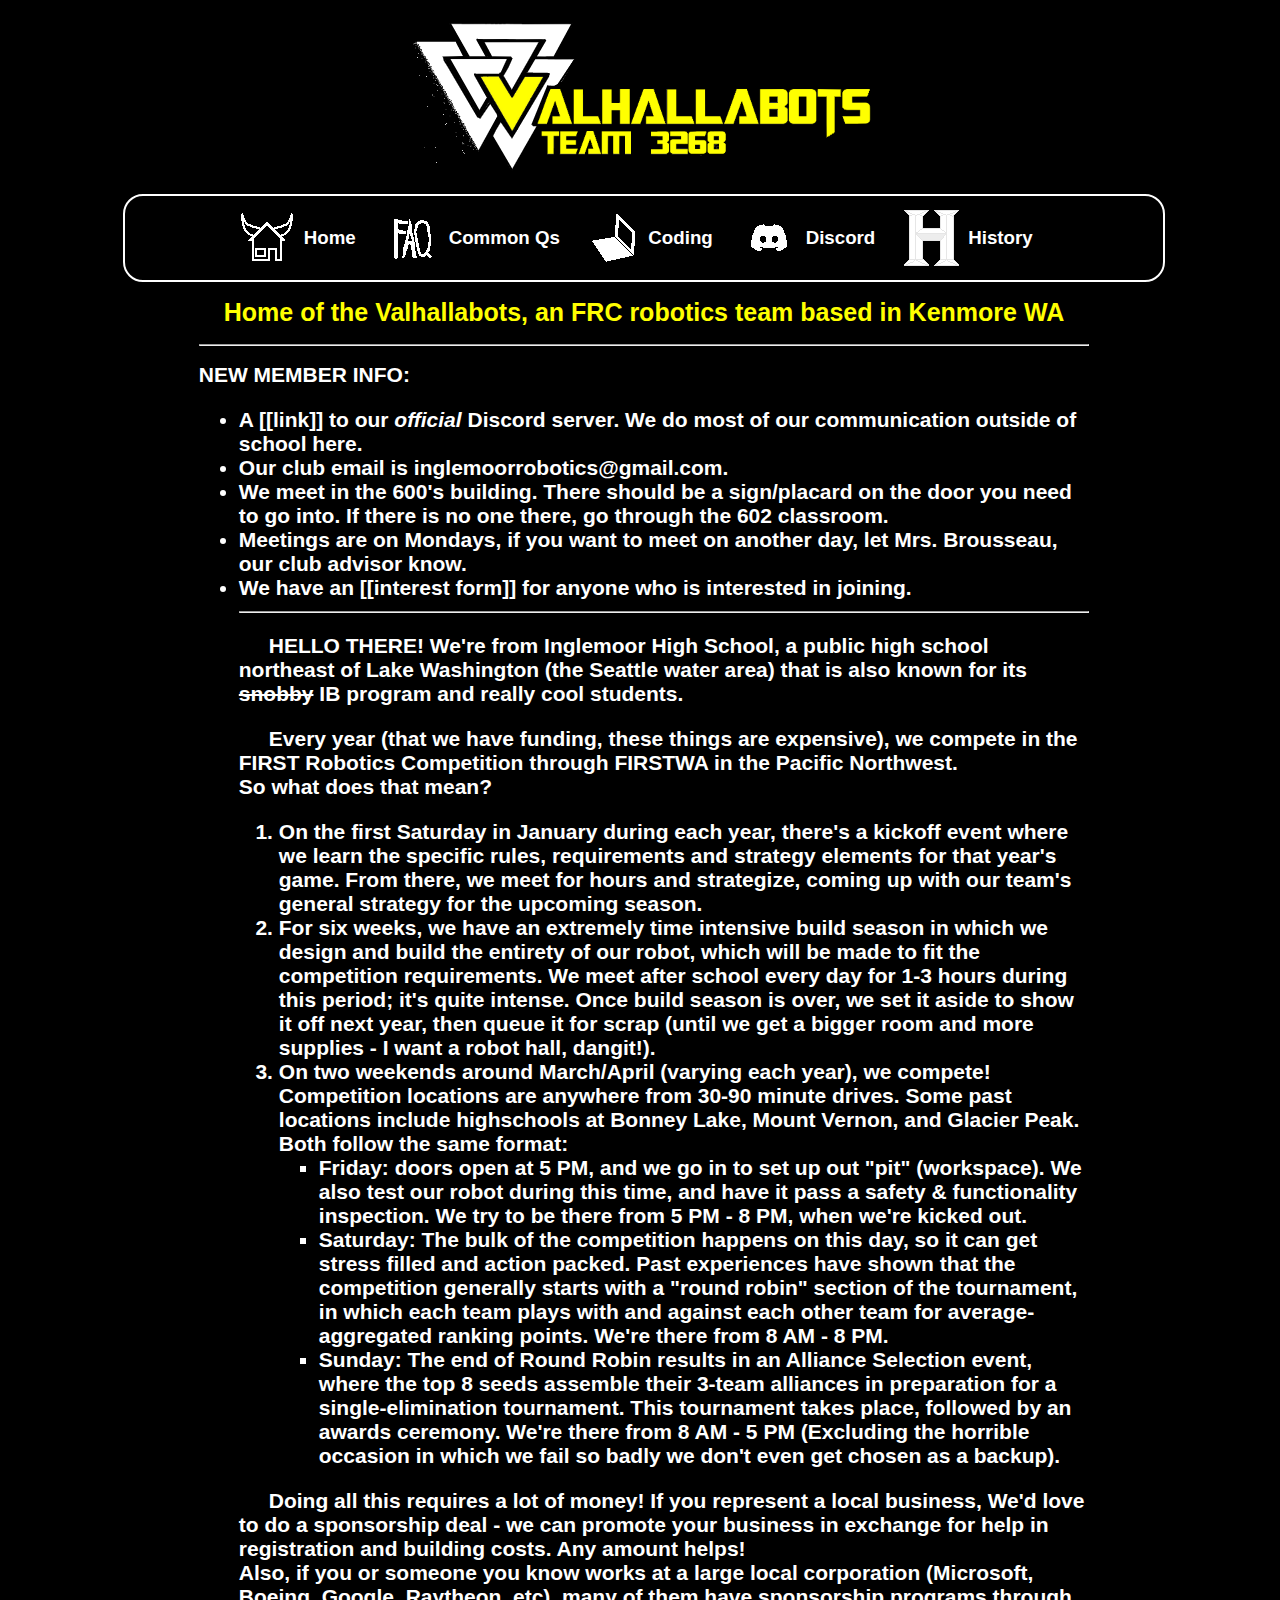
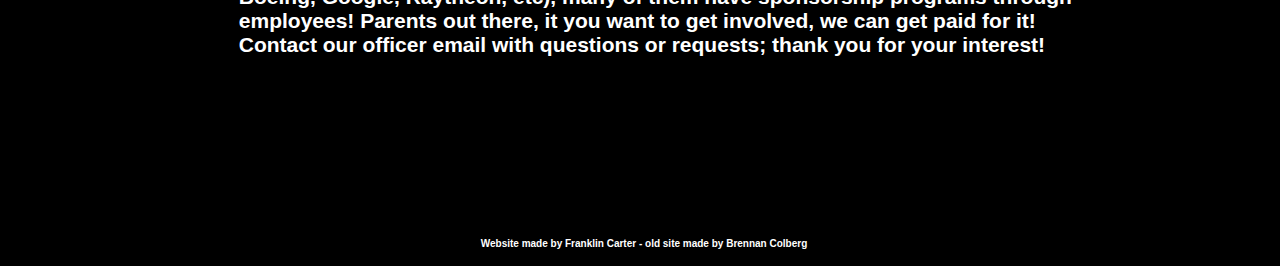
<file: index.html>
<!DOCTYPE html>
<html lang="en-US">

<head>
  <meta charset="utf-8">
  <meta name="viewport" content="width=device-width">
  <title>Valhallabots Home Page</title>
  <link href="style.css" rel="stylesheet" type="text/css" />
</head>

<body>
  <h1>
    <img src="logo.png">
  </h1>

  <div id="navbar">
  </div>
  <div id="main">
		<article>
			<section>
				<h1>Home of the Valhallabots, an FRC robotics team based in Kenmore WA</h1>
				<hr>
					<h2>NEW MEMBER INFO:<h2>
					<ul>
						<li><a href = 'https://frc3268.github.io/discordinvite.html'>A [[link]] to our <i>official</i> Discord server. We do most of our communication outside of school here.</a></li>
						<li>Our club email is inglemoorrobotics@gmail.com.</li>
						<li>We meet in the 600's building. There should be a sign/placard on the door you need to go into. If there is no one there, go through the 602 classroom.</li>
						<li>Meetings are on Mondays, if you want to meet on another day, let Mrs. Brousseau, our club advisor know.</li>
						<li>We have an <a href = "https://forms.gle/EP86q86hrJ6zAJE37">[[interest form]]</a> for anyone who is interested in joining.</li>
				<hr>
				<p><strong>HELLO THERE!</strong> We're from Inglemoor High School, a public high school northeast of Lake Washington (the Seattle water area) that is also known for its <del>snobby</del> IB program and really cool students.</p>
				<p>Every year (that we have funding, these things are expensive), we compete in the <strong>FIRST Robotics Competition</strong> through FIRSTWA in the Pacific Northwest. </br> So what does that mean?</p>
				<ol>
					<li>On the first Saturday in January during each year, there's a <strong>kickoff event</strong> where we learn the specific rules, requirements and strategy elements for that year's game. From there, we meet for hours and strategize, coming up with our team's general strategy for the upcoming season.</li>
					<li>For six weeks, we have an extremely time intensive <strong>build season</strong> in which we design and build the entirety of our robot, which will be made to fit the competition requirements. We meet after school every day for 1-3 hours during this period; it's quite intense. Once build season is over, we set it aside to show it off next year, then queue it for scrap (until we get a bigger room and more supplies - I want a robot hall, dangit!). </li>
					<li>On two weekends around March/April (varying each year), we compete! Competition locations are anywhere from 30-90 minute drives. Some past locations include highschools at Bonney Lake, Mount Vernon, and Glacier Peak. Both follow the same format:
						<ul>
							<li>Friday: doors open at 5 PM, and we go in to set up out "pit" (workspace). We also test our robot during this time, and have it pass a safety &amp; functionality inspection. We try to be there from 5 PM - 8 PM, when we're kicked out.</li>
							<li>Saturday: The bulk of the competition happens on this day, so it can get stress filled and action packed. Past experiences have shown that the competition generally starts with a "round robin" section of the tournament, in which each team plays with and against each other team for average-aggregated ranking points. We're there from 8 AM - 8 PM.</li>
							<li>Sunday: The end of Round Robin results in an Alliance Selection event, where the top 8 seeds assemble their 3-team alliances in preparation for a single-elimination tournament. This tournament takes place, followed by an awards ceremony. We're there from 8 AM - 5 PM (Excluding the horrible occasion in which we fail so badly we don't even get chosen as a backup).</li>
						</ul>
					</li>
				</ol>
				<p>Doing all this requires a lot of money! If you represent a local business, We'd love to do a sponsorship deal - we can promote your business in exchange for help in registration and building costs. Any amount helps! </br> Also, if you or someone you know works at a large local corporation (Microsoft, Boeing, Google, Raytheon, etc), many of them have sponsorship programs through employees! Parents out there, it you want to get involved, we can get paid for it! Contact our <a href="mailto:ihsrobotics@gmail.com">officer email</a> with questions or requests; thank you for your interest!</p>
			</section>
		</article>
	</div>
  <footer>
    <h5>Website made by Franklin Carter - old site made by Brennan Colberg</h5>
  </footer>
  <script src="header.js"></script>
</body>

</html>
</file>
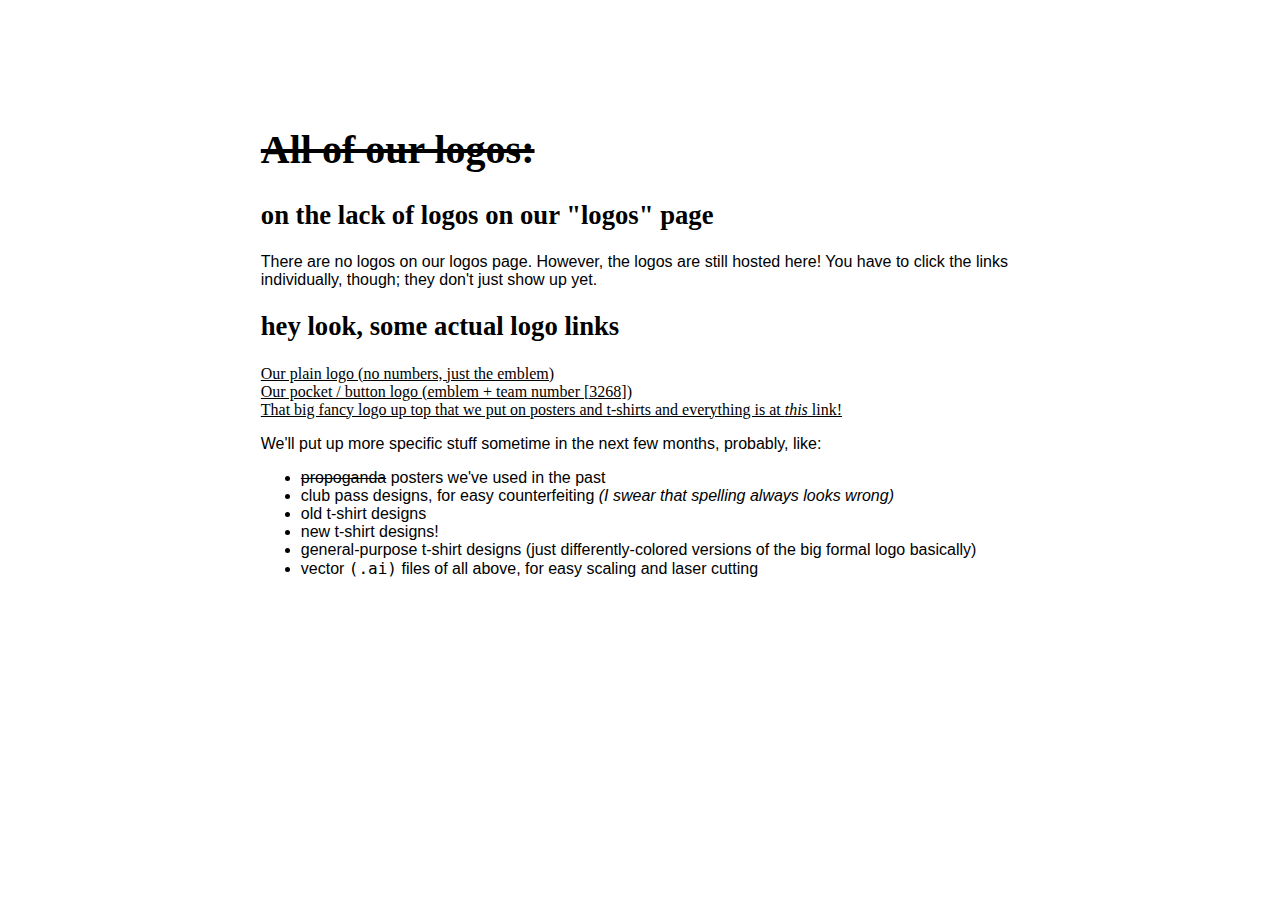
<file: logos/index.html>
<!DOCTYPE html>
<html lang="en">
	<head>
		<!-- header code -->
		<link type="text/css" href="/header.css" rel="stylesheet" />
		<script type="text/javascript" src="/header.js"></script>
		<!-- body/article code -->
		<link type="text/css" href="/article.css" rel="stylesheet" />
	</head>
	<body>
		<header><!-- auto-generates with JavaScript --></header>
		<article>
			<h1><del>All of our logos:</del></h1>
			<section>
				<h2>on the lack of logos on our "logos" page</h2>
				<p>There are no logos on our logos page. However, the logos are still hosted here! You have to click the links individually, though; they don't just show up yet.</p>
			</section>
			<section>
				<h2>hey look, some actual logo links</h2>
				<a href="/logos/Logo_Plain.png">Our plain logo (no numbers, just the emblem)</a><br />
				<a href="/logos/Logo_Simple.png">Our pocket / button logo (emblem + team number [3268])</a><br />
				<a href="/logos/Logo_Text.png">That big fancy logo up top that we put on posters and t-shirts and everything is at <em>this</em> link!</a>
				<p>We'll put up more specific stuff sometime in the next few months, probably, like:</p>
				<ul>
					<li><del>propoganda</del> posters we've used in the past</li>
					<li>club pass designs, for easy counterfeiting <em>(I swear that spelling always looks wrong)</em></li>
					<li>old t-shirt designs</li>
					<li>new t-shirt designs!</li>
					<li>general-purpose t-shirt designs (just differently-colored versions of the big formal logo basically)</li>
					<li>vector <code>(.ai)</code> files of all above, for easy scaling and laser cutting</li>
				</ul>
			</section>
		</article>
		<footer></footer>
	</body>
</html>
</file>
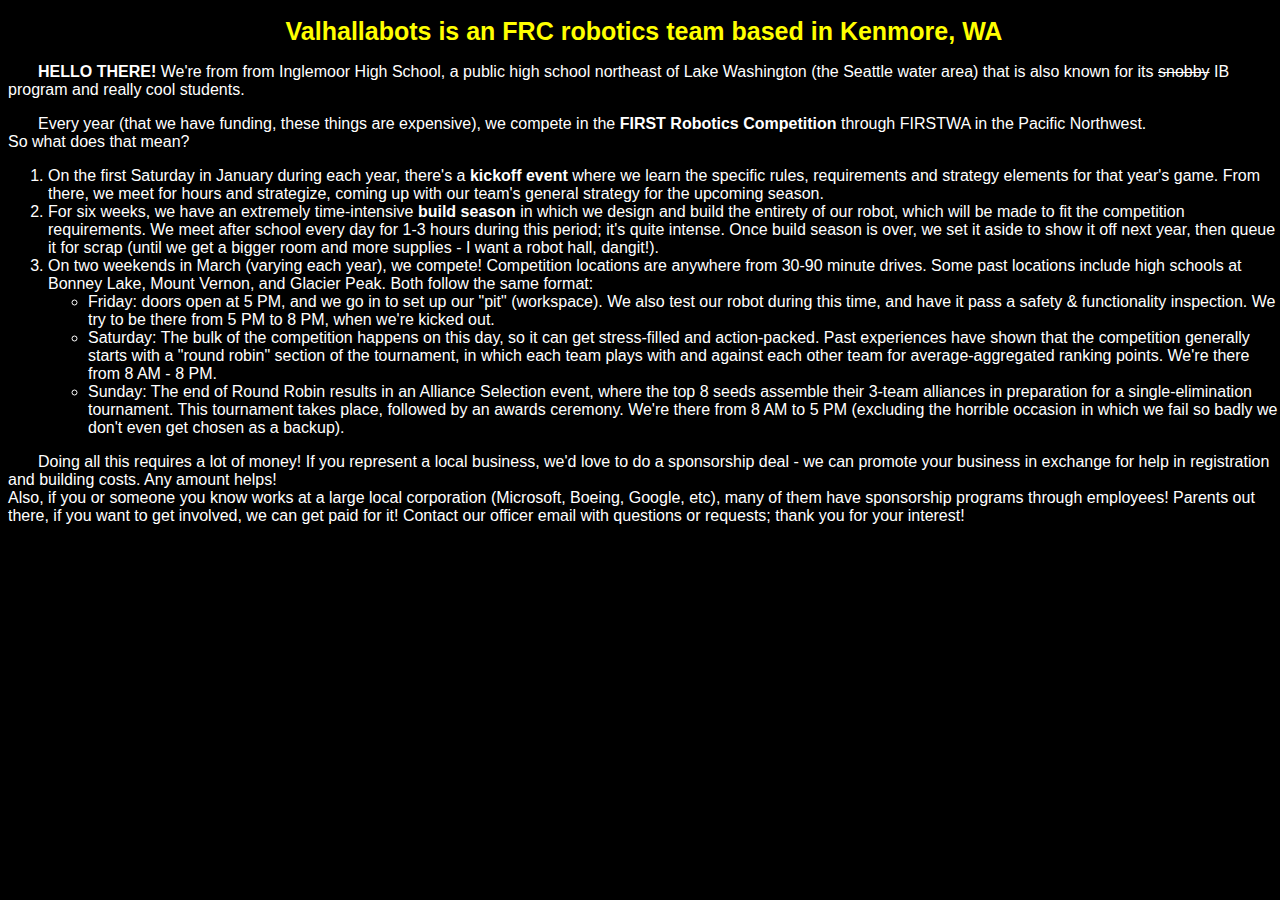
<file: about.html>
<!DOCTYPE html>
<html lang="en">
	
	<head>
		<title>About | Inglemoor Valhallabots</title>
		<link href="style.css" rel="stylesheet">
	</head>
	
	<body>
		<!-- header auto-generation with JavaScript -->
		<header></header>
		<script src="header.js"></script>
		<!-- header done, now body -->
		<article>
			<section>
				<h1>Valhallabots is an FRC robotics team based in Kenmore, WA</h1>
				<p><strong>HELLO THERE!</strong> We're from from Inglemoor High School, a public high school northeast of Lake Washington (the Seattle water area) that is also known for its <del>snobby</del> IB program and really cool students.</p>
				<p>Every year (that we have funding, these things are expensive), we compete in the <strong>FIRST Robotics Competition</strong> through FIRSTWA in the Pacific Northwest. </br> So what does that mean?</p>
				<ol>
					<li>On the first Saturday in January during each year, there's a <strong>kickoff event</strong> where we learn the specific rules, requirements and strategy elements for that year's game. From there, we meet for hours and strategize, coming up with our team's general strategy for the upcoming season.</li>
					<li>For six weeks, we have an extremely time-intensive <strong>build season</strong> in which we design and build the entirety of our robot, which will be made to fit the competition requirements. We meet after school every day for 1-3 hours during this period; it's quite intense. Once build season is over, we set it aside to show it off next year, then queue it for scrap (until we get a bigger room and more supplies - I want a robot hall, dangit!). </li>
					<li>On two weekends in March (varying each year), we compete! Competition locations are anywhere from 30-90 minute drives. Some past locations include high schools at Bonney Lake, Mount Vernon, and Glacier Peak. Both follow the same format:
						<ul>
							<li>Friday: doors open at 5 PM, and we go in to set up our "pit" (workspace). We also test our robot during this time, and have it pass a safety &amp; functionality inspection. We try to be there from 5 PM to 8 PM, when we're kicked out.</li>
							<li>Saturday: The bulk of the competition happens on this day, so it can get stress-filled and action-packed. Past experiences have shown that the competition generally starts with a "round robin" section of the tournament, in which each team plays with and against each other team for average-aggregated ranking points. We're there from 8 AM - 8 PM.</li>
							<li>Sunday: The end of Round Robin results in an Alliance Selection event, where the top 8 seeds assemble their 3-team alliances in preparation for a single-elimination tournament. This tournament takes place, followed by an awards ceremony. We're there from 8 AM to 5 PM (excluding the horrible occasion in which we fail so badly we don't even get chosen as a backup).</li>
						</ul>
					</li>
				</ol>
				<p>Doing all this requires a lot of money! If you represent a local business, we'd love to do a sponsorship deal - we can promote your business in exchange for help in registration and building costs. Any amount helps! </br> Also, if you or someone you know works at a large local corporation (Microsoft, Boeing, Google, etc), many of them have sponsorship programs through employees! Parents out there, if you want to get involved, we can get paid for it! Contact our <a href="mailto:ihsrobotics@gmail.com">officer email</a> with questions or requests; thank you for your interest!</p>
			</section>
		</article>
		<footer></footer>
	</body>
	
</html>
</file>
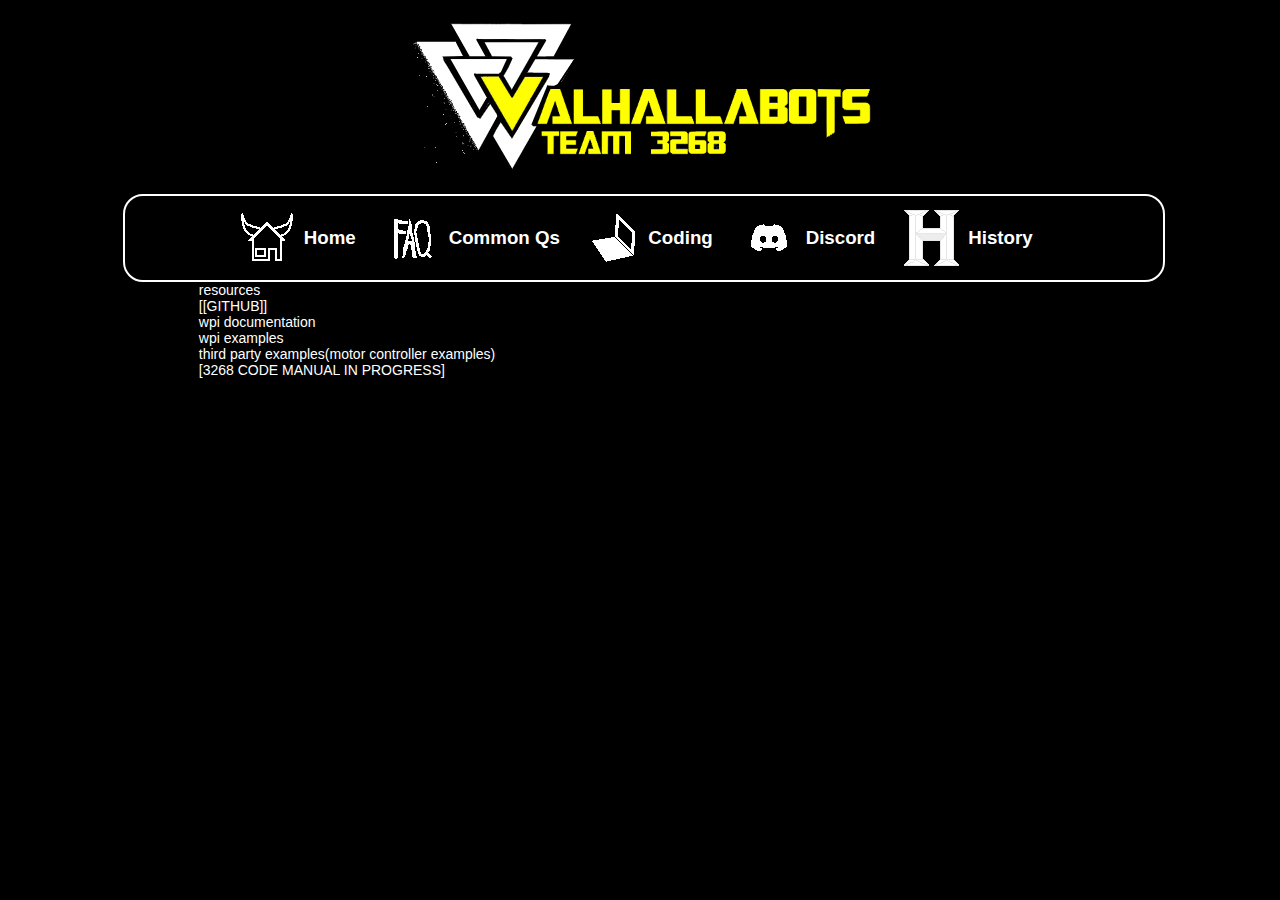
<file: coding.html>
<!DOCTYPE html>
<html lang="en">

<head>
	<title>Coding</title>
	<link href="style.css" rel="stylesheet">
</head>

<body>
	<!-- header auto-generation with JavaScript is no more -->
	  <h1>
	    <img src="logo.png">
	  </h1>

	  <div id="navbar">
	  </div>
	<!-- kinda the body -->
	<div id="main">
		<section>
			resources
			<br>
			<a href='https://github.com/frc3268'>[[GITHUB]]</a>
			<br>
			<a href = "https://docs.wpilib.org/en/stable/">wpi documentation</a>
			<br>
			<a href = "https://docs.wpilib.org/en/stable/docs/software/examples-tutorials/wpilib-examples.html">wpi examples</a>
			<br>
			<a href = "https://docs.wpilib.org/en/stable/docs/software/examples-tutorials/third-party-examples.html">third party examples(motor controller examples)</a>
			<br>
			[3268 CODE MANUAL IN PROGRESS]
		</section>
	</div>
	<footer></footer>
	<script src="header.js"></script>	
</body>

</html>
</file>
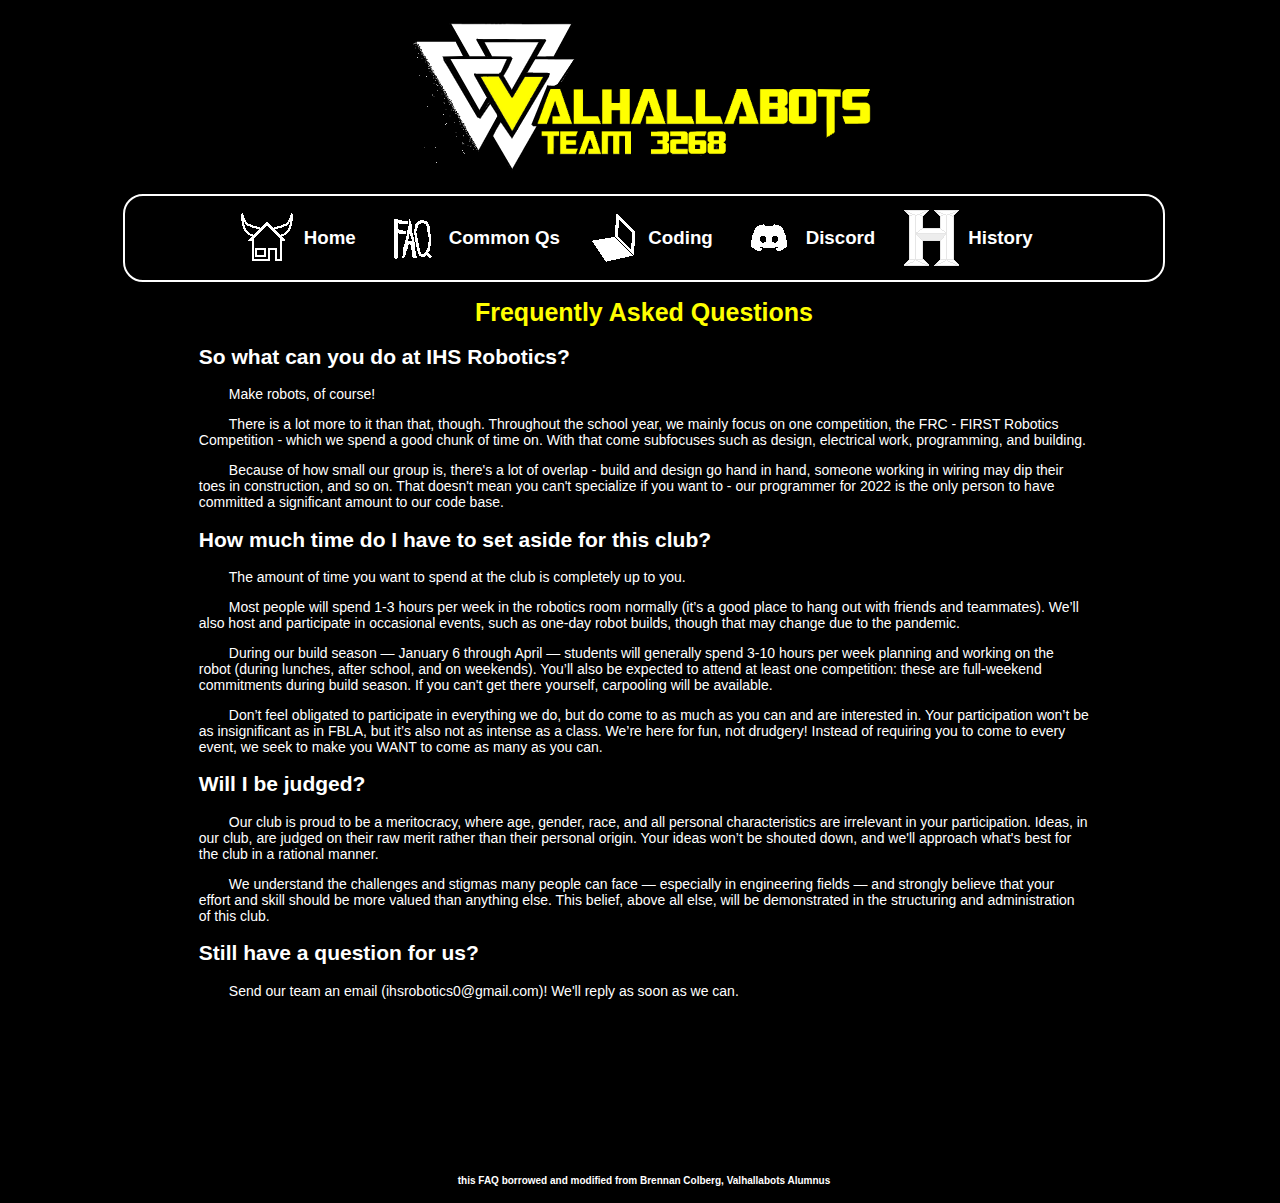
<file: faq.html>
<!DOCTYPE html>
<html lang="eng-US">

<head>
  <meta charset="utf-8">
  <meta name="viewport" content="width=device-width">
  <title>Frequently Asked Questions</title>
  <link href="style.css" rel="stylesheet" type="text/css" />
</head>

<body>
  <h1>
    <img src="logo.png">
  </h1>

  <div id="navbar">
  </div>
  <div id="main">
    <h1>Frequently Asked Questions</h1>
      <section>
        <h2>So what can you do at IHS Robotics?</h2>
        <p>
          Make robots, of course! 
        </p>
        <p>
          There is a lot more to it than that, though. Throughout the school year, we mainly focus on one competition, the FRC - FIRST Robotics Competition - which we spend a good chunk of time on. With that come subfocuses such as design, electrical work, programming, and building. 
        </p>
        <p>
          Because of how small our group is, there's a lot of overlap - build and design go hand in hand, someone working in wiring may dip their toes in construction, and so on. That doesn't mean you can't specialize if you want to - our programmer for 2022 is the only person to have committed a significant amount to our code base.  
        </p>
      </section>
			<section>
				<h2>How much time do I have to set aside for this club?</h2>
				<p>The amount of time you want to spend at the club is completely up to you. </p>
				<p>Most people will spend 1-3 hours per week in the robotics room normally (it’s a good place to hang out with friends and teammates). We’ll also host and participate in occasional events, such as one-day robot builds, though that may change due to the pandemic. </p>
				<p>During our build season — January 6 through April — students will generally spend 3-10 hours per week planning and working on the robot (during lunches, after school, and on weekends). You’ll also be expected to attend at least one competition: these are full-weekend commitments during build season. If you can't get there yourself, carpooling 
will be available.</p>
				<p>Don’t feel obligated to participate in everything we do, but do come to as much as you can and are interested in. Your participation won’t be as insignificant as in FBLA, but it’s also not as intense as a class. We’re here for fun, not drudgery! Instead of requiring you to come to every event, we seek to make you WANT to come as many as you can.</p>
			</section>
			<section>
				<h2>Will I be judged?</h2>
				<p>Our club is proud to be a meritocracy, where age, gender, race, and all personal characteristics are irrelevant in your participation. Ideas, in our club, are judged on their raw merit rather than their personal origin. Your ideas won’t be shouted down, and we'll approach what's best for the club in a rational manner. </p>
				<p>We understand the challenges and stigmas many people can face — especially in engineering fields — and strongly believe that your effort and skill should be more valued than anything else. This belief, above all else, will be demonstrated in the structuring and administration of this club.</p>
			</section>
			<section>
				<h2>Still have a question for us?</h2>
				<p>Send our team an email (<a href="mailto: ihsrobotics0@gmail.com">ihsrobotics0@gmail.com</a>)! We'll reply as soon as we can.</p>
			</section>
		</div>
  <footer>
    <h5> this FAQ borrowed and modified from Brennan Colberg, Valhallabots Alumnus</h5>
  </footer>
  <script src="header.js"></script>
</body>

</html>
</file>
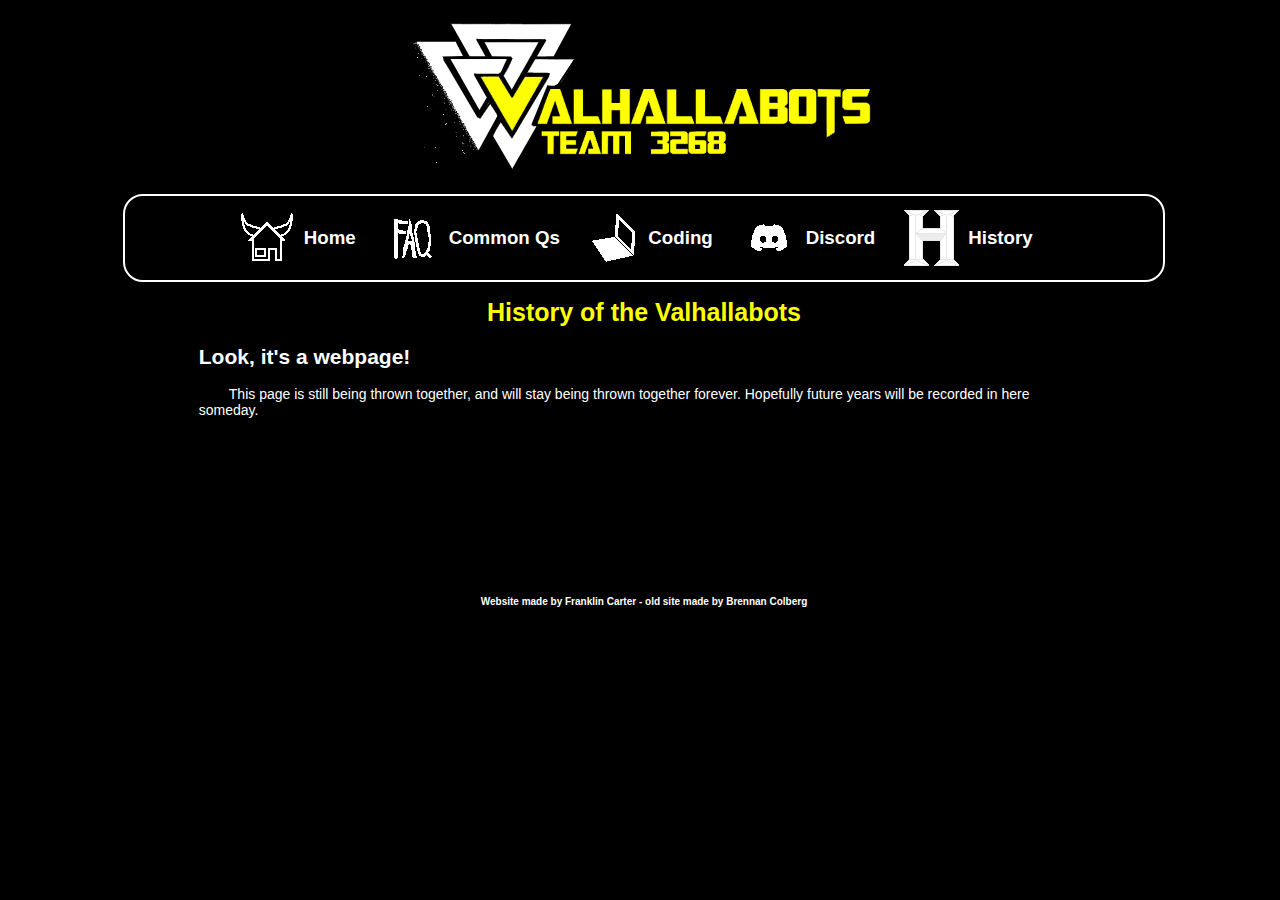
<file: history.html>
<!DOCTYPE html>
<html lang="en-US">

<head>
  <meta charset="utf-8">
  <meta name="viewport" content="width=device-width">
  <title>History of the Valhallabots</title>
  <link href="style.css" rel="stylesheet" type="text/css" />
</head>

<body>
  <h1>
    <img src="logo.png">
  </h1>

  <div id="navbar">
  </div>
  <div id="main">
    <h1>History of the Valhallabots</h1>
      <section>
        <h2>Look, it's a webpage! </h2>
          <p>
            This page is still being thrown together, and will stay being thrown together forever. Hopefully future years will be recorded in here someday.  
          </p>
      </section>
      <section>
        
	<section>
		<h2></h2>
	</section>
	</div>
  <footer>
    <h5>Website made by Franklin Carter - old site made by Brennan Colberg</h5>
  </footer>
  <script src="header.js"></script>
</body>

</html>
</file>
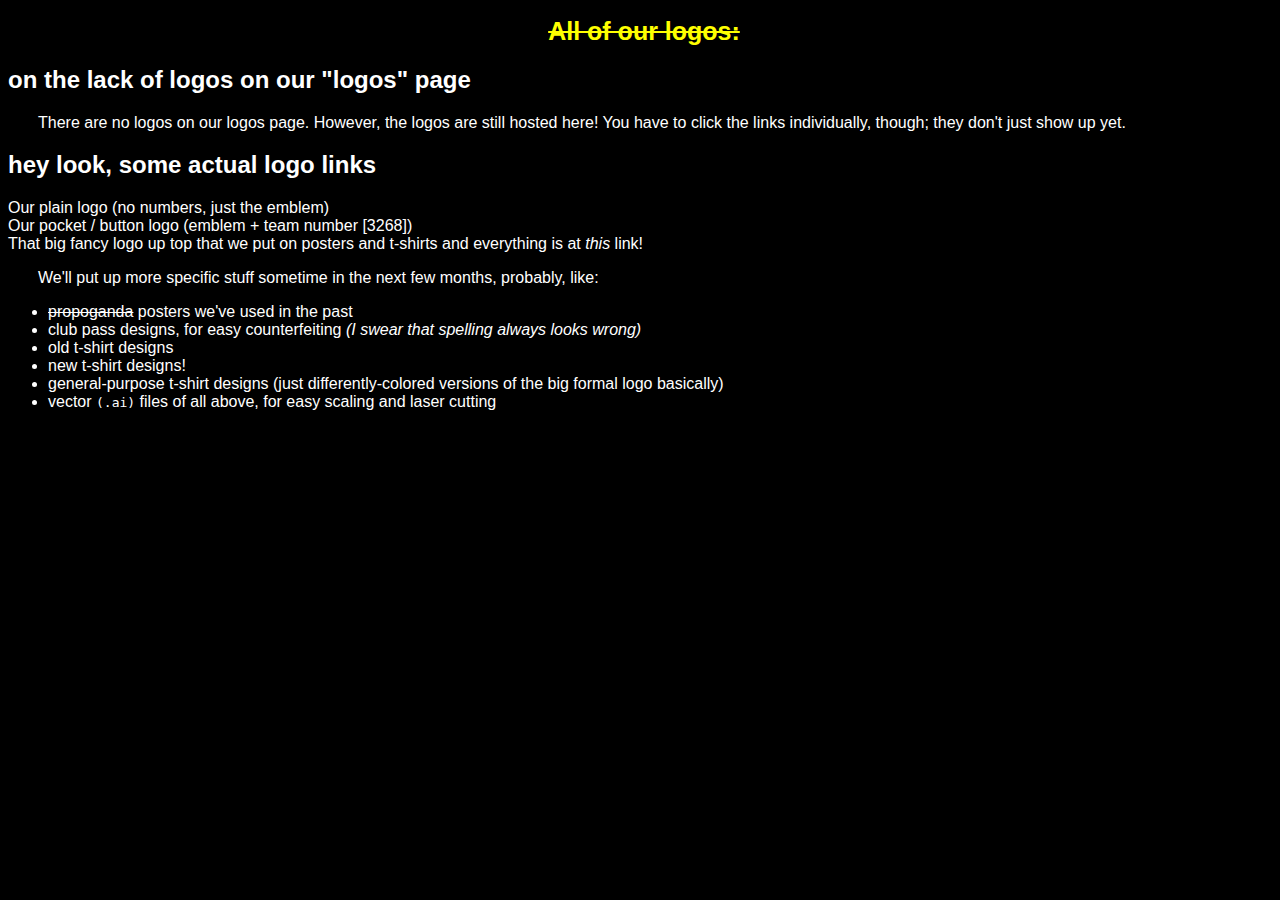
<file: logos.html>
<!DOCTYPE html>
<html lang="en">
	
	<head>
		<title>Logos | Inglemoor Valhallabots</title>
		<link href="style.css" rel="stylesheet">
	</head>
	
	<body>
		<!-- header auto-generation with JavaScript -->
		<header></header>
		<script src="header.js"></script>
		<!-- header done, now body -->
		<article>
			<h1><del>All of our logos:</del></h1>
			<section>
				<h2>on the lack of logos on our "logos" page</h2>
				<p>There are no logos on our logos page. However, the logos are still hosted here! You have to click the links individually, though; they don't just show up yet.</p>
			</section>
			<section>
				<h2>hey look, some actual logo links</h2>
				<a href="logos/Logo_Plain.png">Our plain logo (no numbers, just the emblem)</a><br />
				<a href="logos/Logo_Simple.png">Our pocket / button logo (emblem + team number [3268])</a><br />
				<a href="logos/Logo_Text.png">That big fancy logo up top that we put on posters and t-shirts and everything is at <em>this</em> link!</a>
				<p>We'll put up more specific stuff sometime in the next few months, probably, like:</p>
				<ul>
					<li><del>propoganda</del> posters we've used in the past</li>
					<li>club pass designs, for easy counterfeiting <em>(I swear that spelling always looks wrong)</em></li>
					<li>old t-shirt designs</li>
					<li>new t-shirt designs!</li>
					<li>general-purpose t-shirt designs (just differently-colored versions of the big formal logo basically)</li>
					<li>vector <code>(.ai)</code> files of all above, for easy scaling and laser cutting</li>
				</ul>
			</section>
		</article>
		<footer></footer>
	</body>
	
</html>
</file>
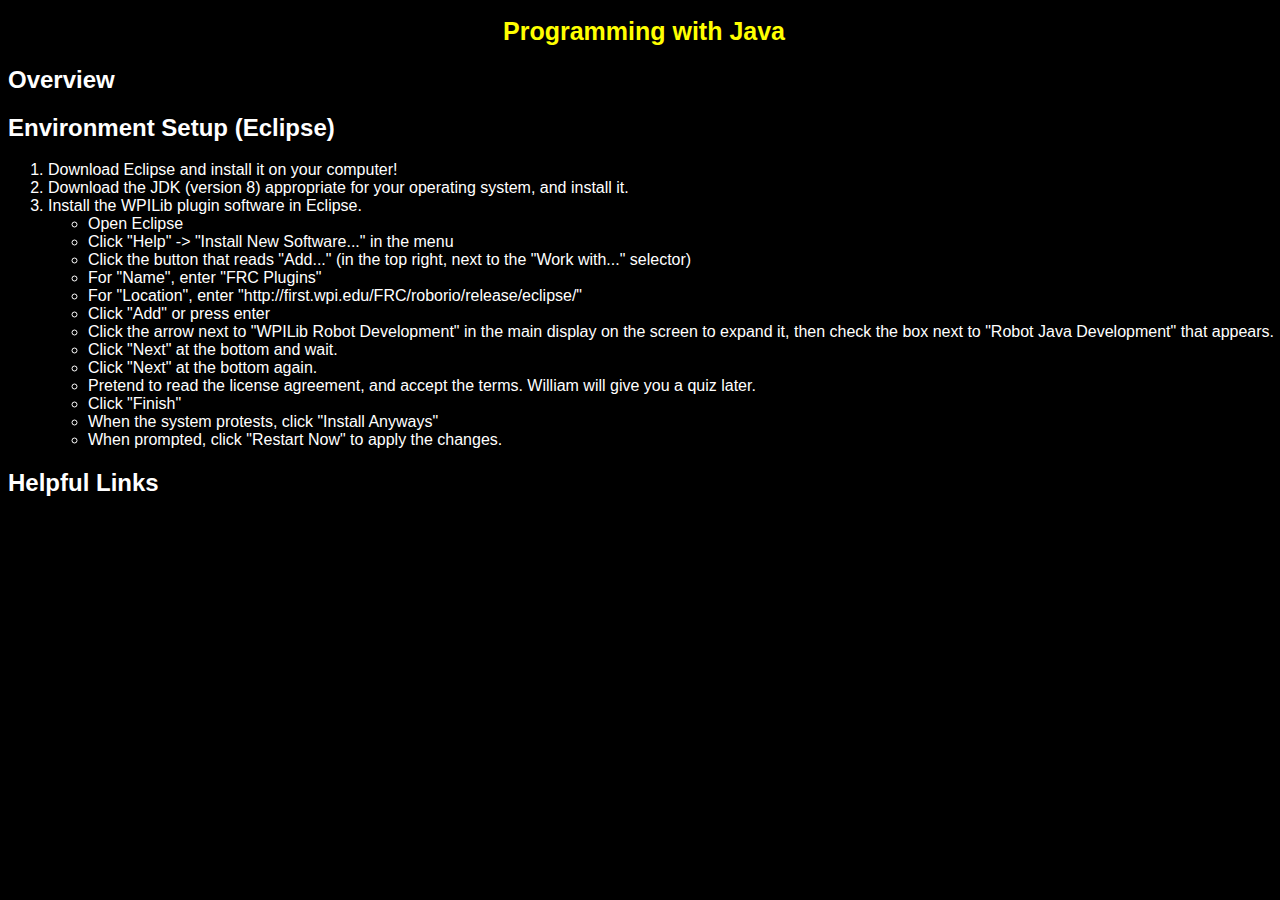
<file: programming.html>
<!DOCTYPE html>
<html lang="en">

<head>
	<title>Home | Inglemoor Valhallabots</title>
	<link href="style.css" rel="stylesheet">
</head>

<body>
	<!-- header auto-generation with JavaScript -->
	<header></header>
	<script src="header.js"></script>
	<!-- header done, now body -->
	<article>
		<h1>Programming with Java</h1>
		<section>
			<h2>Overview</h2>
		</section>
		<section>
			<h2>Environment Setup (Eclipse)</h2>
			<ol>
				<li><a href="https://www.eclipse.org/downloads/" target="_blank">Download Eclipse</a> and install it on your computer!</li>
				<li><a href="https://www.oracle.com/technetwork/java/javase/downloads/jdk8-downloads-2133151.html" target="_blank">Download the JDK (version 8)</a> appropriate for your operating system, and install it.
				</li>
				<li>Install the WPILib plugin software in Eclipse.
					<ul>
						<li>Open Eclipse</li>
						<li>Click "Help" -> "Install New Software..." in the menu</li>
						<li>Click the button that reads "Add..." (in the top right, next to the "Work with..." selector)</li>
						<li>For "Name", enter "FRC Plugins"</li>
						<li>For "Location", enter "http://first.wpi.edu/FRC/roborio/release/eclipse/"</li>
						<li>Click "Add" or press enter</li>
						<li>Click the arrow next to "WPILib Robot Development" in the main display on the screen to expand it, then check the box next to "Robot Java Development" that appears.</li>
						<li>Click "Next" at the bottom and wait.</li>
						<li>Click "Next" at the bottom again.</li>
						<li>Pretend to read the license agreement, and accept the terms. William will give you a quiz later.</li>
						<li>Click "Finish"</li>
						<li>When the system protests, click "Install Anyways"</li>
						<li>When prompted, click "Restart Now" to apply the changes.</li>
					</ul>
				</li>
			</ol>
			<p></p>
		</section>
		<section>
			<h2>Helpful Links</h2>
			<p></p>
		</section>
	</article>
	<footer></footer>
</body>

</html>
</file>
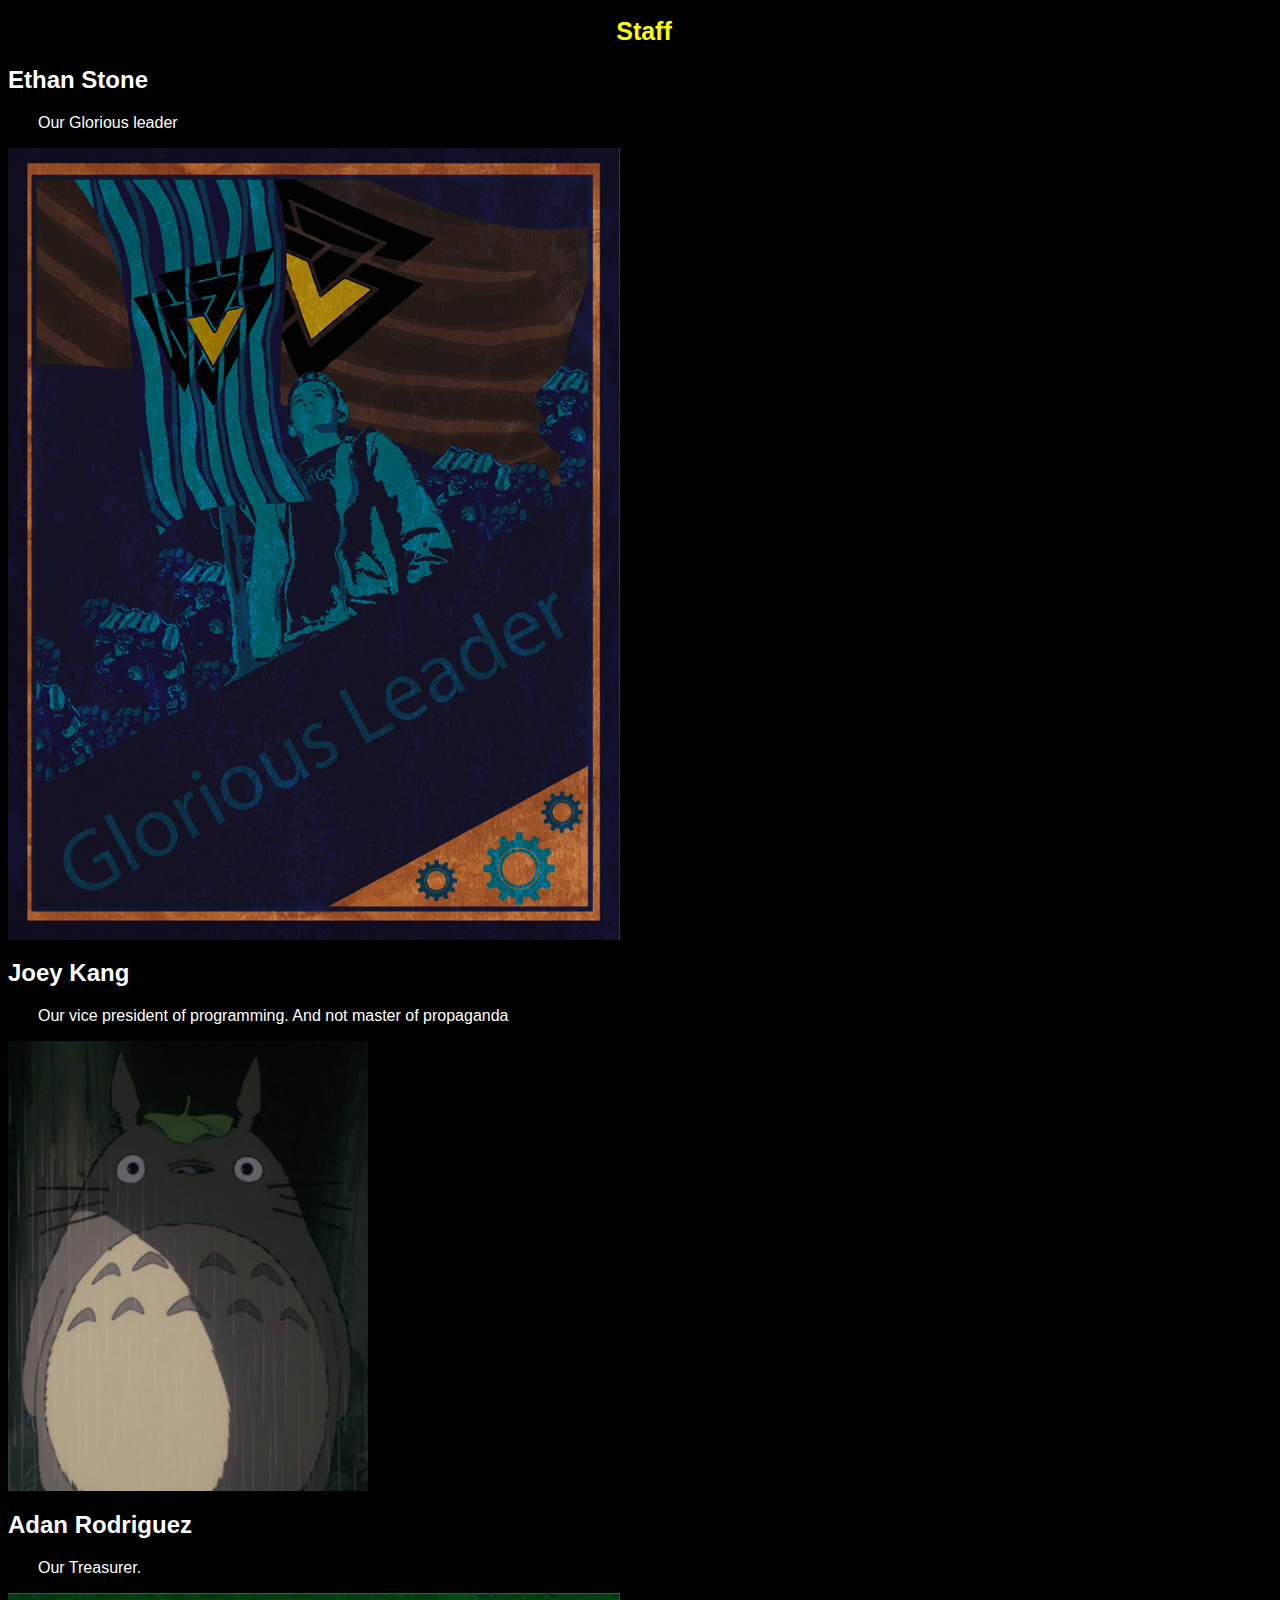
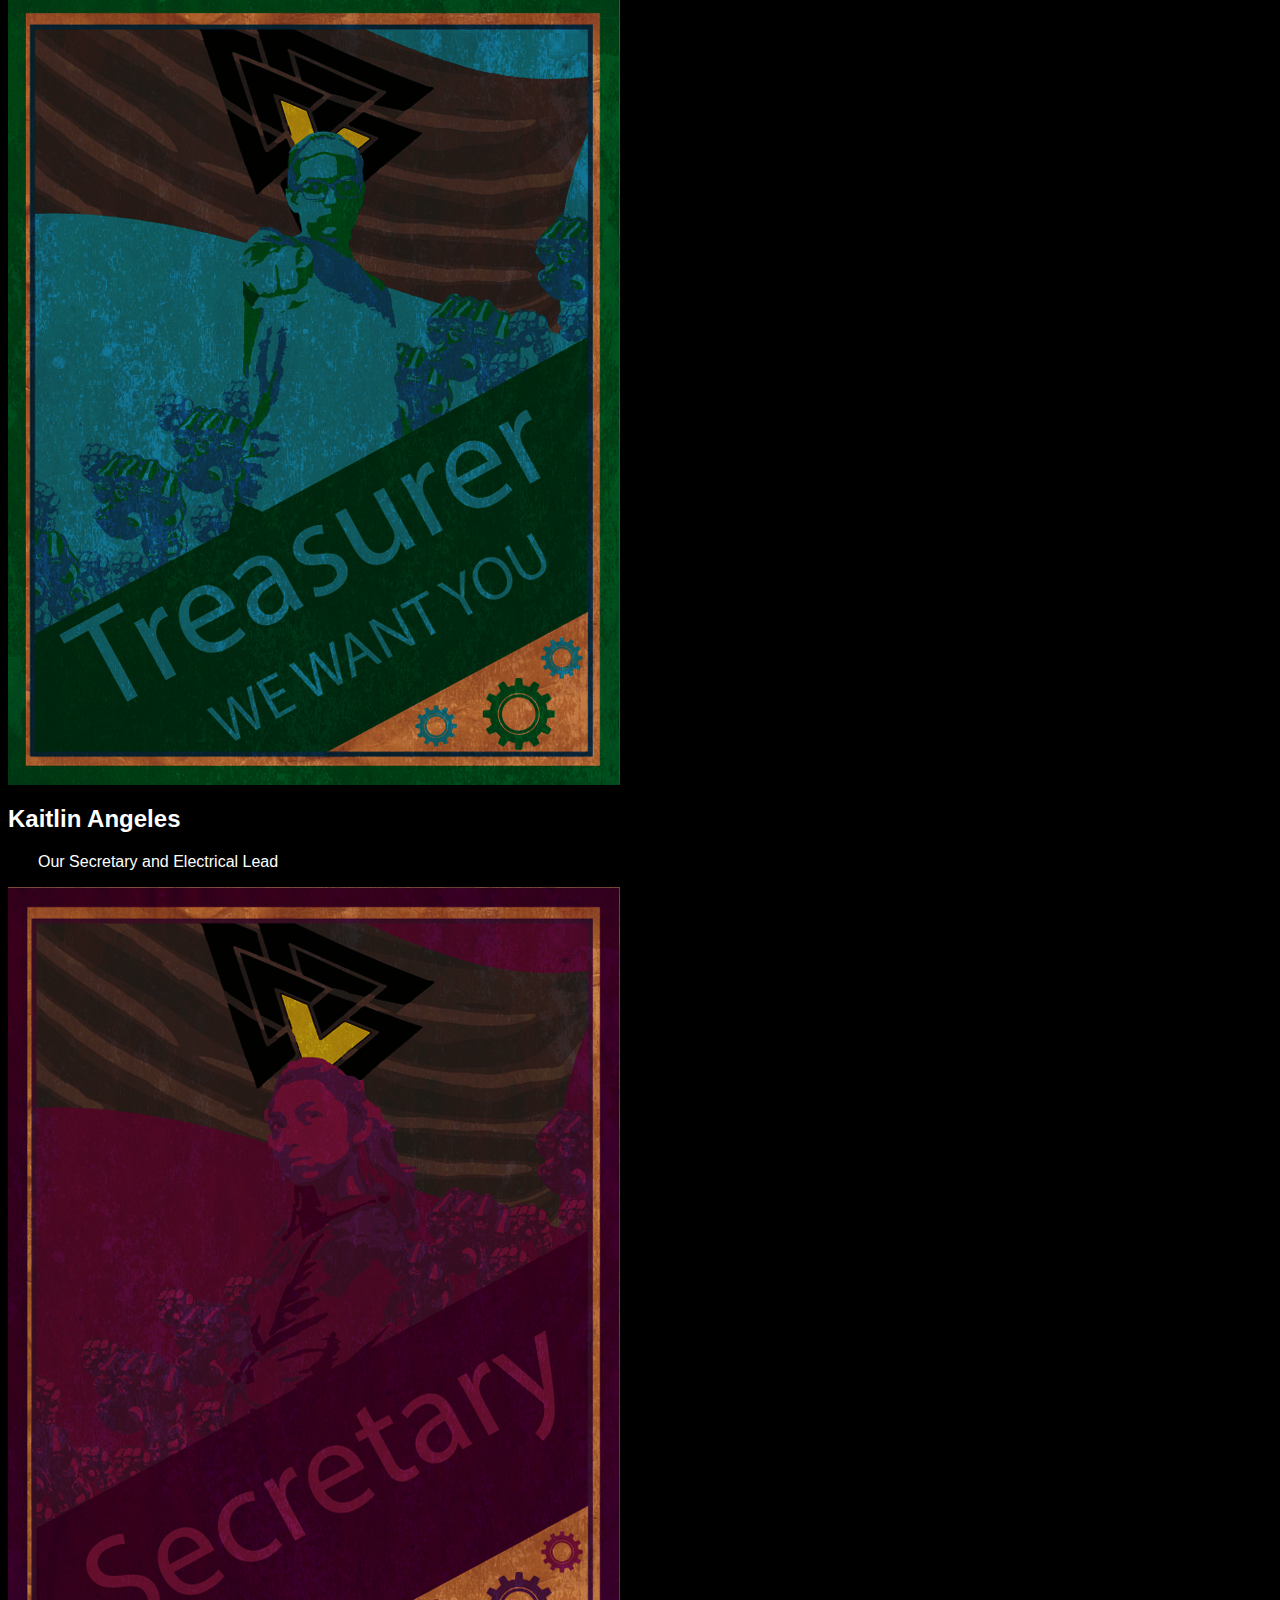
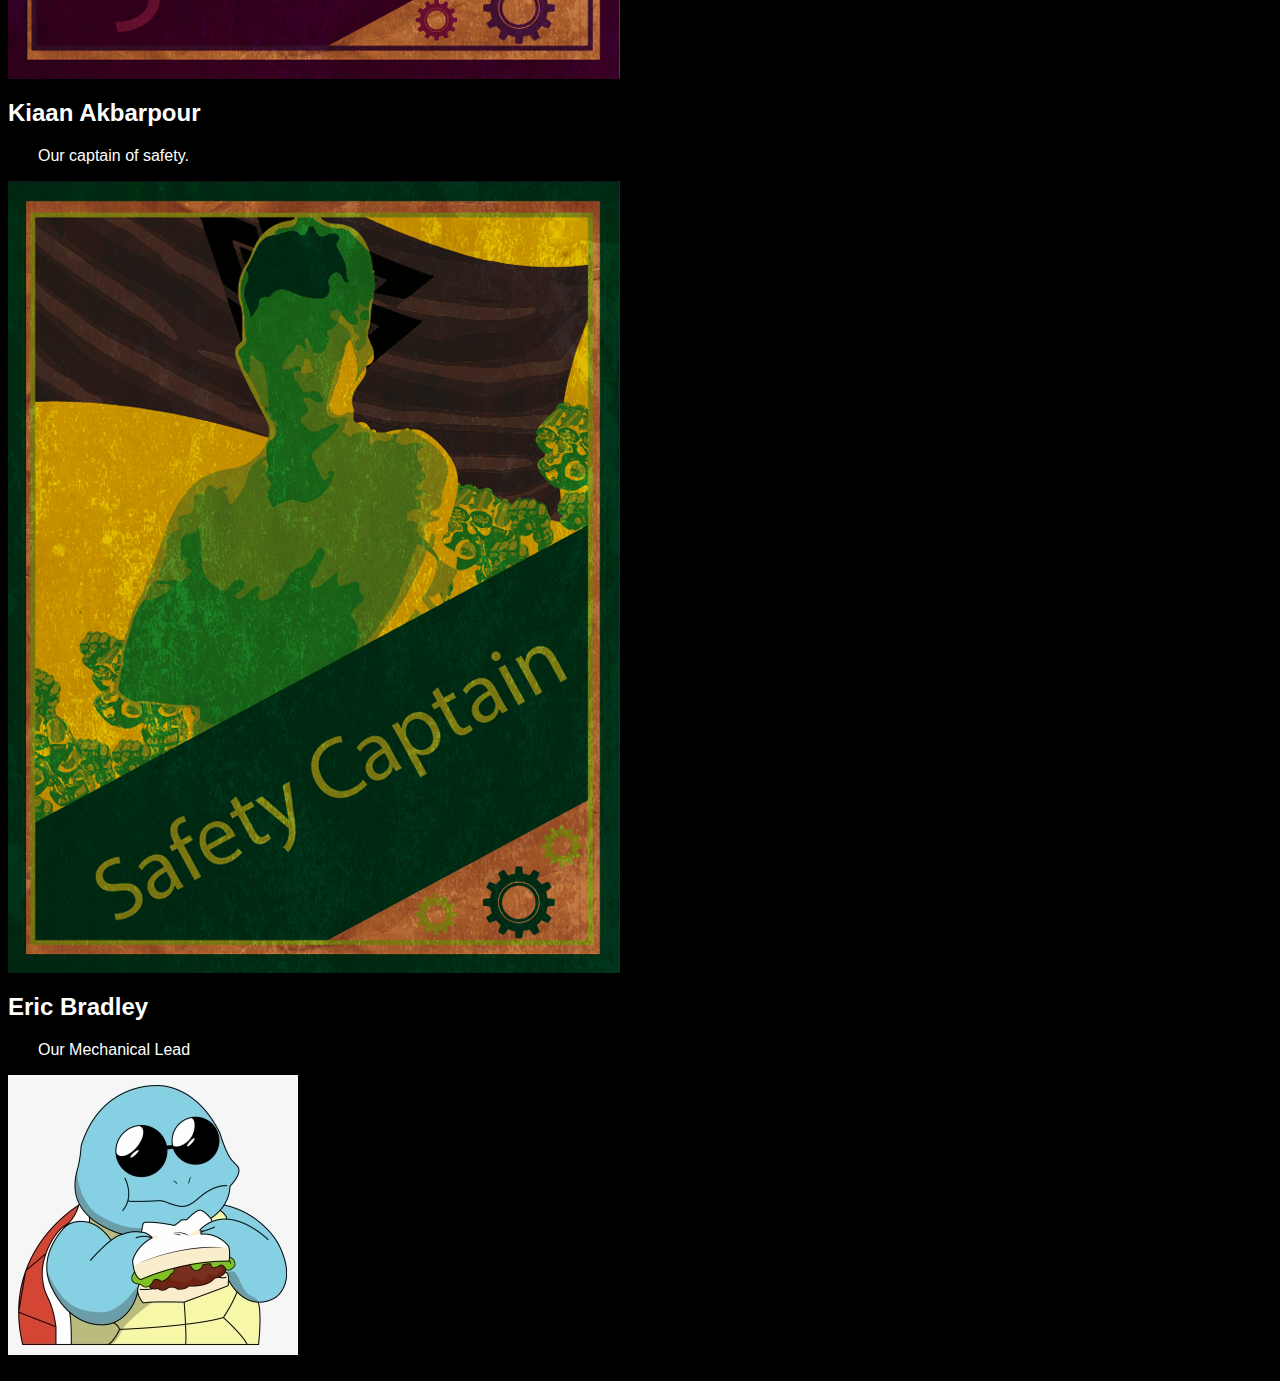
<file: staff.html>
<!DOCTYPE html>
<html lang="en">

<head>
	<title>Home | Inglemoor Valhallabots</title>
	<link href="style.css" rel="stylesheet">
</head>

<body>
	<!-- header auto-generation with JavaScript -->
	<header></header>
	<script src="header.js"></script>
	<!-- header done, now body -->
	<article>
		<h1>Staff</h1>
		<section>
			<h2>Ethan Stone</h2>
			<p>Our Glorious leader</p>
			<img src="logos/Ethan.png">
		</section>
		<section>
			<h2>Joey Kang</h2>
			<p>Our vice president of programming. And not master of propaganda</p>
			<img src="logos/joey.png">
		</section>
		<section>
			<h2>Adan Rodriguez</h2>
			<p>Our Treasurer.</p>
			<img src="logos/Adan.png">
		</section>
		<section>
			<h2>Kaitlin Angeles</h2>
			<p>Our Secretary and Electrical Lead</p>
			<img src="logos/Kaitlin.png">
		</section>
		<section>
			<h2>Kiaan Akbarpour</h2>
			<p>Our captain of safety.</p>
			<img src="logos/kiaan.png">
		</section>
		<section>
			<h2>Eric Bradley</h2>
			<p>Our Mechanical Lead</p>
			<img src="logos/eric.png">
		</section>
		<br>
	</article>
	<footer></footer>
	</body>
	
</html>
</file>
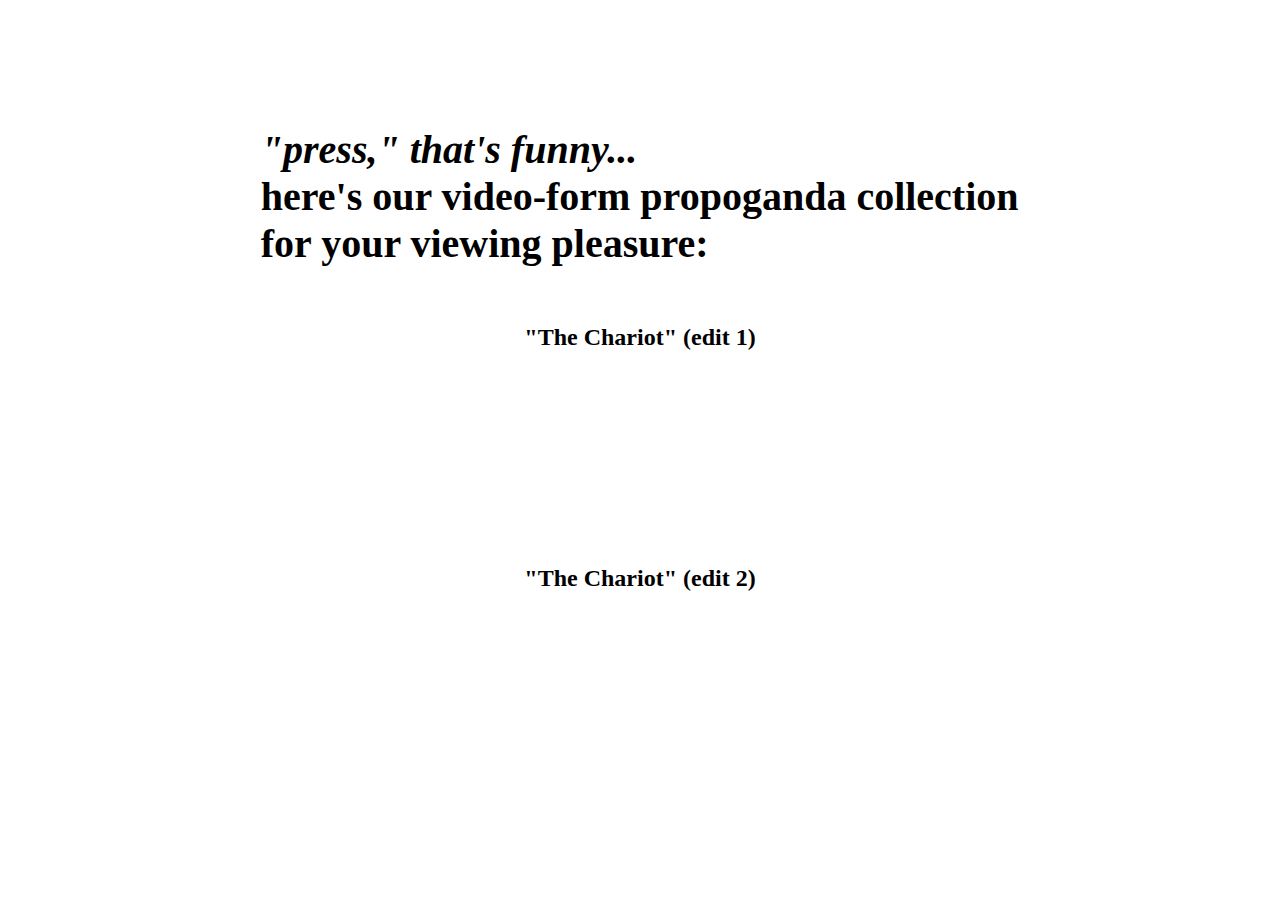
<file: videos.html>
<!DOCTYPE html>
<html lang="en">
	<head>
		<!-- header code -->
		<link type="text/css" href="/header.css" rel="stylesheet" />
		<!-- body/article code -->
		<link type="text/css" href="/article.css" rel="stylesheet" />
		<script type="text/javascript" src="/article.js"></script>
	</head>
	<body>
		<!-- header auto-generation with JavaScript -->
		<header></header>
		<script type="text/javascript" src="/header.js"></script>
		<!-- header done, now body -->
		<article>
			<h1><em>"press," that's funny...</em> <br /> here's our video-form propoganda collection for your viewing pleasure:</h1>
		</article>
		<section class="centered">
			<h2>"The Chariot" (edit 1)</h2>
			<iframe class="youtube" src="https://www.youtube.com/embed/_gfaM4VYLz4" frameborder="0" allow="autoplay; encrypted-media" allowfullscreen></iframe>
		</section>
		<section class="centered">
			<h2>"The Chariot" (edit 2)</h2>
			<iframe class="youtube" src="https://www.youtube.com/embed/SYYHgLfaCIo" frameborder="0" allow="autoplay; encrypted-media" allowfullscreen></iframe>
		</section>
		<footer></footer>
	</body>
</html>
</file>
<file: style.css>
.wow {
  width: 100px;
}
h1 {
  text-align: center;
  font-size: 30px;
  color: yellow;
}
body {
  background-color: black;
  color: white;
  font-family: Arial, Helvetica, sans-serif;
  margin-right: auto;
}
h1 {
  font-size: 25px;
}
h3 {
  display:inline;
  padding-right: 20px;
  padding-left: 0px;
  vertical-align: middle;
}
h5 {
  font-size: 10px;
  text-align: center;
  float: bottom;
  padding-top: 160px;
}
#navbar {
  float: left;
  text-align: center;
  width: 100px;
  border: solid white 2px;
  border-radius: 20px;
  padding-top: 20px;
  padding-bottom: 20px;
}
a {
  color: white;
  text-decoration: none;
}
a:hover {
  color: yellow;
}
#main {
  float: none;
  width: 70%;
  font-size: 14px;
}
p {
  text-indent: 30px;
}
img {
  vertical-align: middle;
}
.navIcon:hover {
  filter: brightness(0) saturate(100%) invert(100%) sepia(98%) saturate(5923%) hue-rotate(356deg) brightness(104%) contrast(104%);
}
</file>
<file: header.css>
/* Contains all style code necessary for displaying a universal header.
 * Put no style code here NOT necessary for the header; use diff file. */
header {
	width: 90%;
	display: flex;
	flex-direction: column;
	align-items: center;
	justify-content: center;
	margin: 5%;
	margin-left: auto;
	margin-right: auto;
	font-family: sans-serif;
}
#logo {
	width: 80%;
	height: auto;
	align-self: center;
}
#navBar {
	width: 75%;
	display: flex;
	flex-direction: row;
	justify-content: space-around;
}
#navBar > div {
	padding: 3px;
	border: 3px solid black;
}
#navBar a {
	font-size: 15pt;
	color: black;
	text-decoration: none;
	font-weight: bold;
}
</file>
<file: article.css>
/* Contains all style code for the core article content of a page.
 * Put no style code here NOT specifically applying to article text. */
article h1 {
	font-size: 30pt;
}
article h2 {
	font-size: 20pt;
}
article p, li {
	font-family: sans-serif;
	font-size: 12pt;
}
article a {
	color: black;
}
article .expired {
	font-weight: normal;
	text-decoration: line-through;
	font-size: 15pt;
}
h5 {
	text-align: right;
	font-style: italic;
}
article {
	margin-left: 20%;
	margin-right: 20%;
}
section.centered {
	margin-left: auto;
	margin-right: auto;
	text-align: center;
	padding: 10px;
}
</file>
